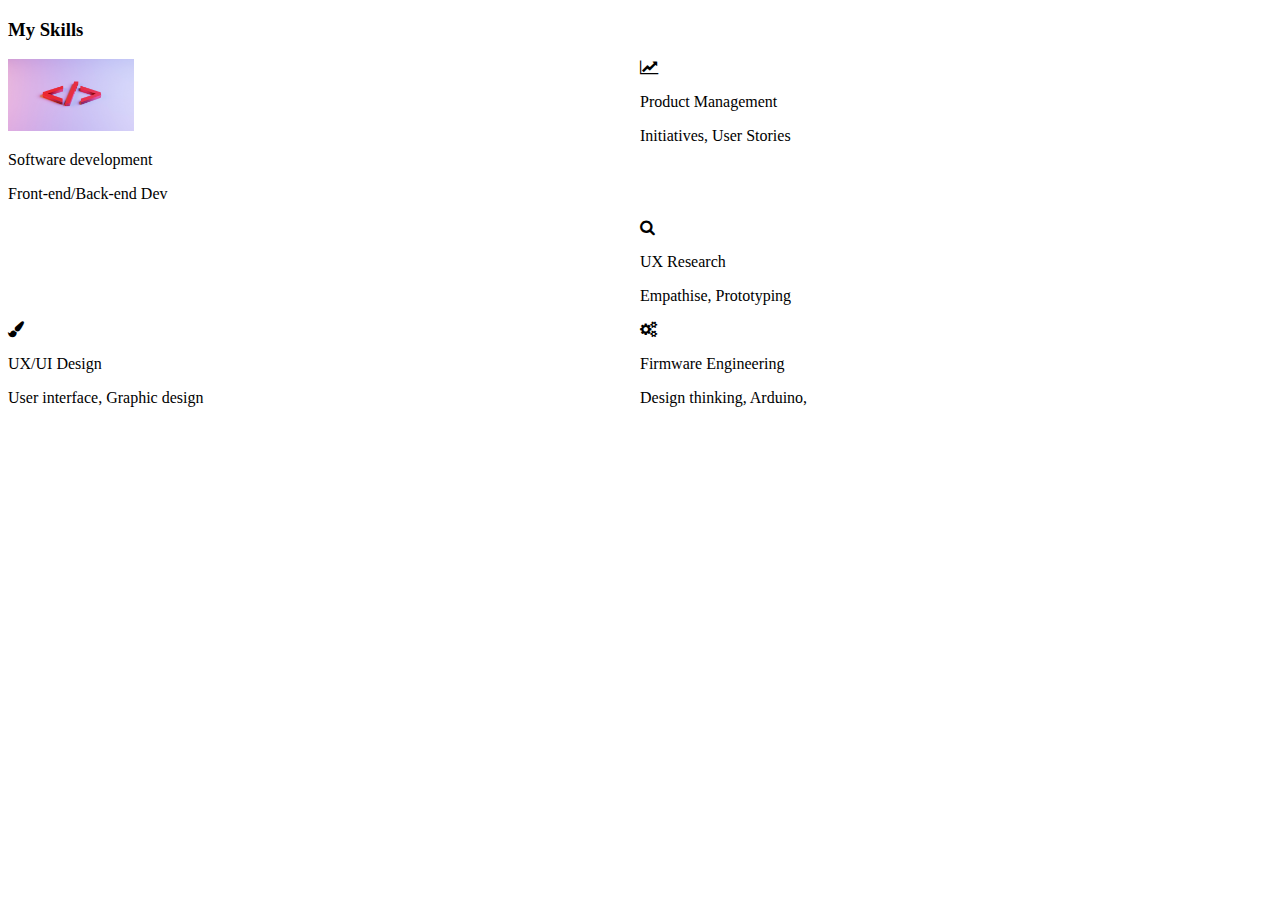
<file: skills.html>
<!DOCTYPE html>
<html lang="en">
<head>
    <meta charset="UTF-8">
    <meta http-equiv="X-UA-Compatible" content="IE=edge">
    <meta name="viewport" content="width=device-width, initial-scale=1.0">
    <link rel="stylesheet" href="https://cdnjs.cloudflare.com/ajax/libs/font-awesome/4.7.0/css/font-awesome.min.css">  
    <link rel="stylesheet" href="stylee.css">
    <!-- <link rel="stylesheet" href="about.css"> -->
    <link rel="stylesheet" href="skills.css">
    <title>Document</title>
</head>
<body class="body">
    <h3 id="skills">My Skills</h3> 
        <div class="skill">
            <div class="soft">
                <img id="tag" src="pictures/tag.jpg">
                <p class="title">Software development</p>
                <p>Front-end/Back-end Dev </p>
        
            </div>
            <div class="soft">
                <i id="icon" class="fa fa-line-chart" aria-hidden="true"></i><br/>
                <p class="title">Product Management</p>
                <p>Initiatives, User Stories</p>
       
                
            </div>
            <br/>
            <br/>
            <div class="soft">
                <i id="icon" class="fa fa-search" aria-hidden="true"></i><br/>
                <p class="title">UX Research</p>
                <p>Empathise, Prototyping</p>
                
            </div>
            <div class="soft">
                <i id="icon" class="fa fa-paint-brush" aria-hidden="true"></i>
                <p class="title">UX/UI Design</p>
                <p>User interface, Graphic design</p>
            

            </div>
            <div class="soft">
                <i id="icon" class="fa fa-cogs" aria-hidden="true"></i>
                <p class="title">Firmware Engineering</p>
                <p>Design thinking, Arduino, </p>

                
            </div>
        </div>
</body>
</html>
</file>
<file: stylee.css>
@keyframes bounce {
    0% {
      transform: translateY(0);
    }
    50% {
      transform: translateY(-20px);
    }
    100% {
      transform: translateY(0);
    }
  }
  
.land{
    display:flex;
    justify-content: space-between;
    
}
.nav{
    display: flex;
    justify-content: space-between;
    margin-left: 60%;
    position: fixed;
    top: 0;
    left: 0;
    z-index: 9999;
}

nav ul li{
    display: inline-block;
    padding: 35px;
    margin-left: -7%;
    font-size: large;
    margin-top: -5%;
    font-weight: bold;  
}
nav ul li a{
    color:white;
    text-decoration-line: none;
}
.name{
      position: relative;
      animation: circleRotate 5s linear infinite;  
    animation-name: bounce;
    animation: circleRotate 5s linear infinite;  
    animation-duration: 2s;
    animation-iteration-count: infinite;
    animation-timing-function: cubic-bezier(0.28, 0.84, 0.42, 1);
    font-size: 40px;
    font-weight: bold;
    margin-left: 5%;
    color: white;
    font-family:system-ui, -apple-system, BlinkMacSystemFont, 'Segoe UI', Roboto, Oxygen, Ubuntu, Cantarell, 'Open Sans', 'Helvetica Neue', sans-serif;
}
.namee{
     position: relative;
    animation-name: bounce;
    animation: circleRotate 5s linear infinite;  
    animation-duration: 2s;
    animation-iteration-count: infinite;
    animation-timing-function: cubic-bezier(0.28, 0.84, 0.42, 1);
    color:rgb(75, 38, 38);
    margin-right: 90%;
    margin-top: 2%;
    font-size: 40px;
    font-weight: bold;
    font-family: system-ui, -apple-system, BlinkMacSystemFont, 'Segoe UI', Roboto, Oxygen, Ubuntu, Cantarell, 'Open Sans', 'Helvetica Neue', sans-serif;
}
.upper{
    /* background-image: url(pictures/option2.jpg);
    background-size: cover;
    width: 100%;
    height: 480px; */
    background-color: rgb(175, 116, 97);
    

}


#me{
    width: 150px;
    height: 150px;
    margin-left: 44%;
    border-radius: 50%;
    object-fit: cover;
   
    
}

.profile{
    color: white;
    font-weight: bold;
    font-size: 37px;
    margin-left: 43%;
    margin-top: -0.5%;

}
.job{
    color: white;
    font-weight: bold;
    margin-left: 44%;
    font-size: 18px;
    margin-top: -2%;
}
.social{
    color: white;
    margin-left: 43.5%;
    margin-top: -2%;
    align-items: center;
    font-weight: bold;
    font-size: large;
}
.social a{
    color: white;
}
#career{
    margin-left: 45%;
    align-items: center;
    margin-top: -20%;
    font-weight: bold;
    font-size: xx-large;
}
#about-content{
    margin-top: 10%;
    text-align: center;
    color: white;
    /* background-image: url(pictures/option2.jpg); */
}
.second{
    background-color: rgb(136, 95, 82);
    margin-bottom: 3%;
}
#job{
    margin-left: 48%;
    font-size: larger;
    font-weight: bold;
    margin-top: -1%;
}
#social{
    margin-left: 7%;
    margin-top: 2%;
}
#click{
    font-size: larger;
    font-weight: bold;
    margin-left: 2%;
    margin-top: 2%;
    color: white;
    width: 5%;

}
@media only screen and(max-width:700px){
    .body{
        display:grid;
        grid-template-columns: (1, 1fr);
    }
    .land{
        display: grid;
        grid-template-columns: (1, 1fr);
    }
    .nav{
        display: grid;
        grid-template-columns: (1,1fr);
    }
    .scrollskill{
        display:grid;
        grid-template-columns: (1,1fr);
    }
    .footer{
        display:grid;
        /* grid-template-columns: (1,1fr); */
    }
    .social{
        display:grid;
        grid-template-columns: (1fr);
        margin-bottom: 15%;
        margin-left: 2%;
    }
    .location{
        display:grid;
        grid-template-columns: (1fr);
    }
    .form{
        display: grid;
        grid-template-columns: (1fr);
    }
    .second{
        display: grid;
        grid-template-columns: repeat(2, 1fr);
    }

}
@media only screen and (max-width: 767px){
    .body{
        display:grid;
        grid-template-columns: (1, 1fr);
    }
    .land{
        display: grid;
        grid-template-columns: (1, 1fr);
    }
    .nav{
        display: grid;
        grid-template-columns: (1,1fr);
    }
    .scrollskill{
        display:grid;
        grid-template-columns: (1,1fr);
    }
    .footer{
        display:grid;
        grid-template-columns: (1,1fr);
    }
    .social{
        display:grid;
        grid-template-columns: (1,1fr);
        margin-bottom: -5%;
    }
    .second{
        display: grid;
        grid-template-columns: repeat(2, 1fr);
    }
}
@media only screen and (min-widht: 768px) and (max-width: 991px){
    .body{
        display:grid;
        grid-template-columns: (1, 1fr);
    }
    .land{
        display: grid;
        grid-template-columns: (1, 1fr);
    }
    .nav{
        display: grid;
        grid-template-columns: (1,1fr);
    }
    .scrollskill{
        display:grid;
        grid-template-columns: (1,1fr);
    }
    .second{
        display: grid;
        grid-template-columns: repeat(2, 1fr);
    }
}
</file>
<file: about.css>
@keyframes slideInLeft {
    from {
      transform: translateX(-100%);
    }
    to {
      transform: translateX(0);
    }
  }

#profile{
    background: linear-gradient(#7e5151, #613d3d,#662b2b );
    animation: circleRotate 5s linear infinite;  
}
@keyframes circleRotate{
    0%{
        transform: rotate(30deg);
    }
    50%{
        transform: rotate(0);
    }
    100%{
        transform: rotate(30deg);
    }
}
#profile{
    width: 470px;
    margin-left: 24%;
    border-radius: 350px;
    object-fit: cover;
    margin-top: 9%;
    border: 15px  ;
    
  
}
.about{
    display: grid;
    grid-template-columns: repeat(2,1fr);
    margin-top: -6%;
    /* background-color: #242525; */
   
}

#hello{
    margin-left: 16%;
    margin-top: 13%;
    font-size: 17px;
    color:white;
    font-size: 20px;
    font-family: Arial, Helvetica, sans-serif;
    
}
#skills{
    text-align: center;
    /* margin-left: 40%; */
    font-size:x-large;
    font-weight: bold;
    margin-bottom: 6%;
    margin-top: 10%;
}
.code{
    border: 2px solid rgb(97, 84, 84);
    
}
.visit{
    background-color: #214778;
    color: burlywood;
    border-radius: 20px;
    border: 2px solid;
    
    
}
.visit a{
    color: burlywood;
    transition: 2s;
}
.scrollskill{
    display:flex;
    justify-content: space-between;
    flex-direction: row;
    margin-bottom: 10%;
    overflow: auto;
    white-space: nowrap;
    
    
}
.scrollskill a{
    display:inline-block;
    color: #214778;
    text-align: center;
    padding: 14px;
    text-decoration: none;
    
}
.scrollskill a:hover{
    background-color: burlywood;
}
.title{
    font-weight: bold;
    font-size: large;
    text-align: center;
}
#icon{
    font-weight: bold;
    font-size: x-large;
    padding-left: 30%;
    padding-top: 5%;
}
.soft{
    border-radius: 20px;
    border: 4px solid;
}
.icons{
    display: flex;
    justify-content: space-between;
}
#social{
    font-size: 30px;
    font-weight: bold;
    margin-left: 10%;
    color: white;
    
}
.location{
    margin-left: 45%;
    margin-top: -11.5%;
}
.form{
    margin-left: 33%;
    margin-bottom: -10%;
    font-weight: bold;
    font-size: large;
    /* background-color: rgb(64, 66, 68); */
    border-radius: 5px;
    
}
#first{
    margin-right: 1%;
    color: white;
    
}
#last{
    margin-left: 30%;
    margin-top: -7.3%;
    color: white;
}
#email{
    margin-bottom: -3%;
    color: white;
}
#phone{
    margin-left: 30%;
    margin-top: -5%;
}
#message{
    margin-top: 3%;
    /* margin-left: 2%; */
    width: 51%;
    height: 10%;

}
.submit{
    margin-left: 17%;
    border-radius: 10px;
    background-color: #5e2d31;
    color: white;
    font-weight: bold;
    font-size: x-large;
    border: 2px solid rgb(104, 49, 56);
    cursor: pointer;
    width: 150px;
    margin-top: 3%;
}

.footer{
    margin-left: 10%;
}
.right{
    border: 5px solid rgb(94, 56, 56);
    text-align: center;
    background-color: rgb(94, 56, 56);
    font-size: x-large;
     margin-bottom: -20%;
     color: white;
     font-family:system-ui, -apple-system, BlinkMacSystemFont, 'Segoe UI', Roboto, Oxygen, Ubuntu, Cantarell, 'Open Sans', 'Helvetica Neue', sans-serif
    
}
.cv{
    margin-left: 10%;
    border-radius: 20px;
    margin-top: 3%;
    background-color: rgb(82, 50, 54);
    color: white;
    font-weight: bold;
    font-size: x-large;
    border: 2px solid rgb(82, 50, 54);
    cursor: pointer;
    width: 200px;
}
.cv a{
    color: rgb(82, 50, 54);
    transition: 2s;
    
}
.cvs{
    margin-left: -55%;
    border-radius: 20px;
    margin-top: 3%;
    background-color: rgb(82, 50, 54);
    color: white;
    font-weight: bold;
    font-size: x-large;
    border: 2px solid rgb(82, 50, 54);
    cursor: pointer;
    width: 200px;
}
</file>
<file: skills.css>
.body{
  /* background-image: url(pictures/option2.jpg);
  background-size: cover;
  width: 100%;
  height: 500px; */

}
.skill{
    display: grid;
    grid-template-columns: repeat(2,1fr);
    

}
.soft{

}
#tag{
    width: 20%;
}
</file>
